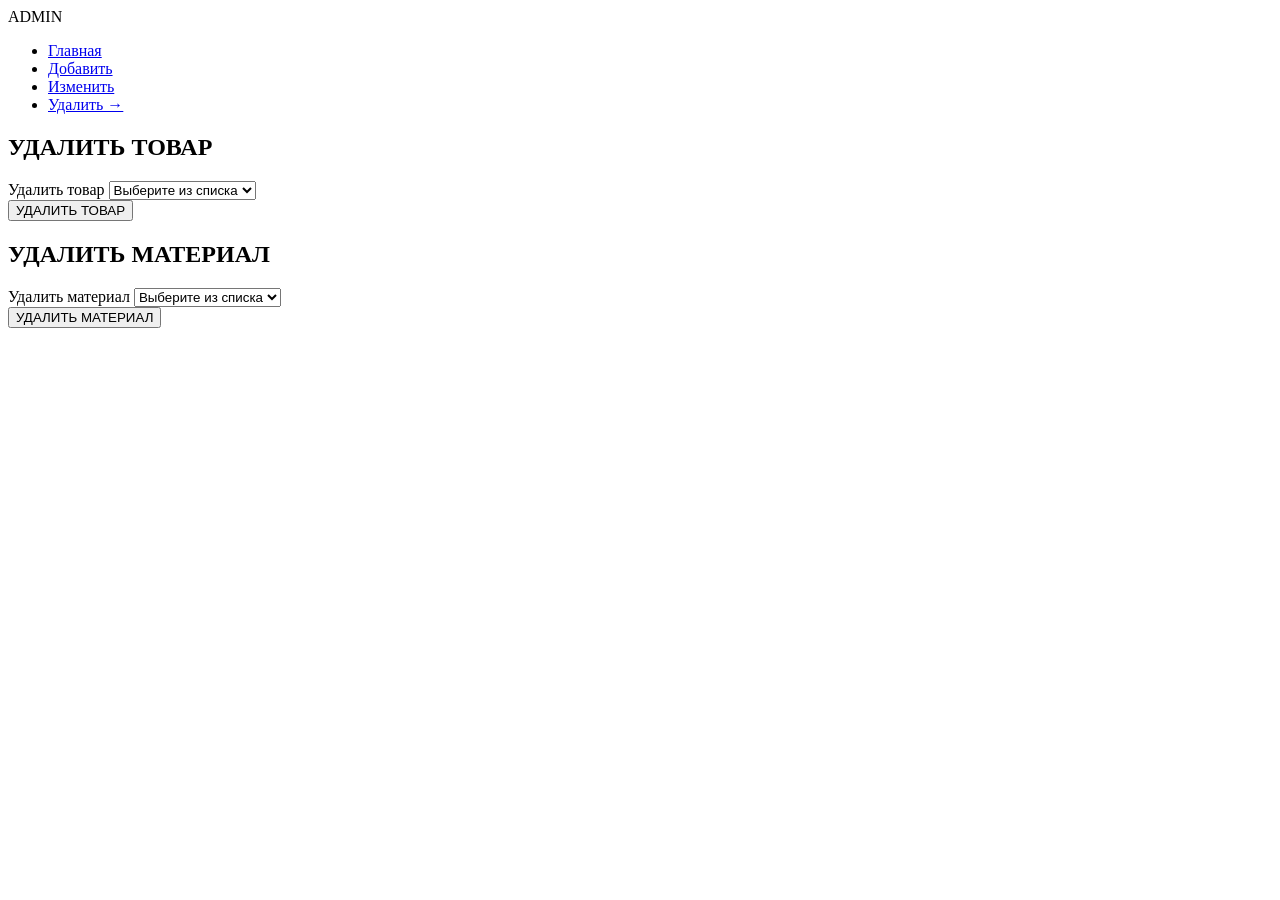
<file: Template/Admin-panel/Delete-mebel.html>
<!DOCTYPE html>
<html>
	<head>
		<link href="https://fonts.googleapis.com/css?family=Sawarabi+Mincho&display=swap" rel="stylesheet" />
		<title>Удалить</title>
		<link rel="stylesheet" type="text/css" href="C:\Users\senya\OneDrive\Рабочий стол\GitHub\online-store\Template\Admin-panel\CSS\Delete-mebel.css">
	</head>
	<body>
		<div class="black-line"></div>
		<div class="nav-panel">
			<div class="admin">ADMIN</div>
			<nav>
				<ul>
					<li><a href="main-mebel.html">Главная</a></li>
					<li><a href="Add-mebel.html">Добавить</a></li>
					<li><a href="Change-mebel.html">Изменить</a></li>
					<li><a href="Delete-mebel.html">Удалить →</a></li>
				</ul>
			</nav>
		</div>
		<div class="all">
			<div class="main">
				<h2>УДАЛИТЬ ТОВАР</h2>
				<form action="#" method="post">
					<div class="input">
						<label for="name">Удалить товар</label>
						<select name="list1">
 							<option>Выберите из списка</option>
 							<option value="1">Option</option>
 							<option value="2">Textarea</option>
 							<option value="3">Label</option>
 							<option value="4">Fieldset</option>
 							<option value="5">Legend</option>
 						</select>
					</div>

					<div class="button">
						<input type="submit" value="УДАЛИТЬ ТОВАР" />
					</div>
					<h2>УДАЛИТЬ МАТЕРИАЛ</h2>
					<div class="input">
						<label for="name">Удалить материал</label>
						<select name="list1">
 							<option>Выберите из списка</option>
 							<option value="1">Option</option>
 							<option value="2">Textarea</option>
 							<option value="3">Label</option>
 							<option value="4">Fieldset</option>
 							<option value="5">Legend</option>
 						</select>
					</div>
					<div class="button">
						<input type="submit" value="УДАЛИТЬ МАТЕРИАЛ" />
					</div>
				</form>
			</div>
		</div>
	</body>
</html>
</file>
